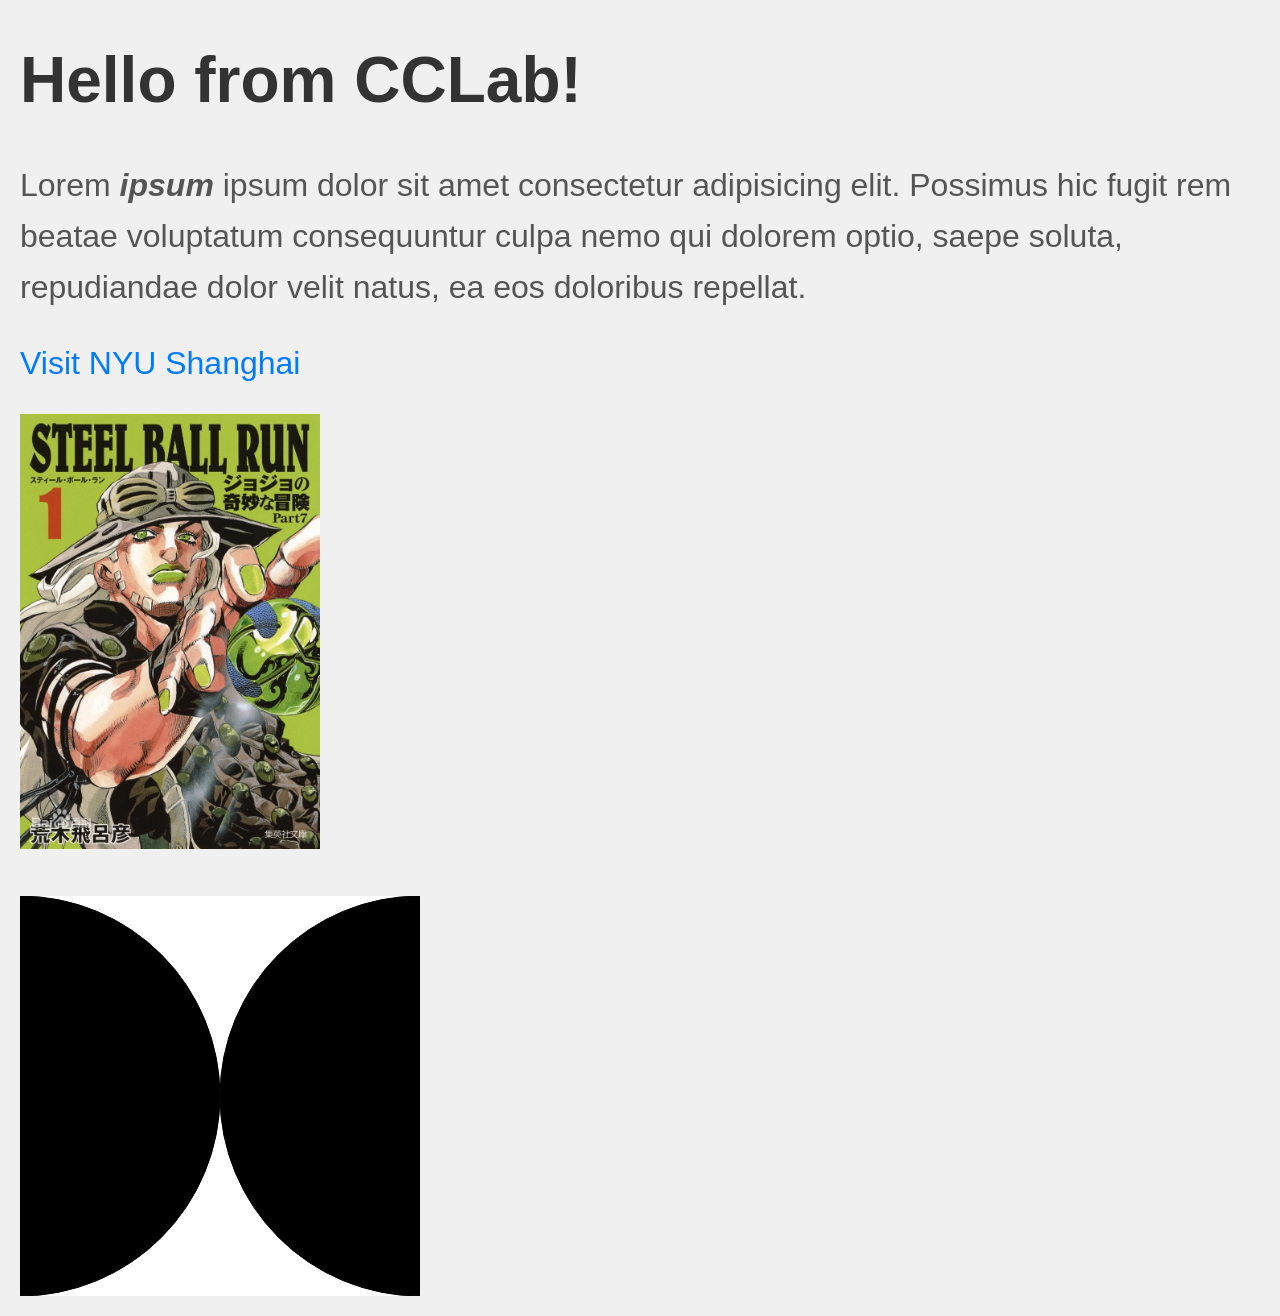
<file: test1/test_project/index.html>
<!DOCTYPE html>
<html lang="en">

<head>
  <meta charset="utf-8" />
  <meta name="viewport" content="width=device-width, initial-scale=1.0">

  <title>Sketch</title>

  <link rel="stylesheet" type="text/css" href="style.css">

  <script src="libraries/p5.min.js"></script>
  <script src="libraries/p5.sound.min.js"></script>
  <style>
    html{
      font-size:32px;
      font-family: sans-serif;
    }
    a{
      text-decoration: none;
      color:green;
    }
    
    body {
      font-family: Arial, sans-serif;
      margin: 20px;
      background-color: #f0f0f0;
    }

    h1 {
      color: #333;
    }

    p {
      color: #555;
      line-height: 1.6;
    }

    a {
      color: #007BFF;
      text-decoration: none;
    }

    a:hover {
      text-decoration: underline;
    }


  </style>

</head>

<body>
  <h1>Hello from CCLab!</h1>
  <p>Lorem <b><i>ipsum</i></b> ipsum dolor sit amet consectetur adipisicing elit. Possimus hic fugit rem beatae
    voluptatum
    consequuntur
    culpa nemo qui dolorem optio, saepe soluta, repudiandae dolor velit natus, ea eos doloribus repellat.</p>

  <a href="https://shanghai.nyu.edu/" target="_blank">Visit NYU Shanghai</a>

  <p>
    <img src="jl.webp " alt="Image of JL" width="300">

  </p>



  <script src="sketch.js"></script>
</body>

</html>
</file>
<file: test1/test_project/style.css>
html, body {
  margin: 0;
  padding: 0;
}

canvas {
  display: block;
}
</file>
